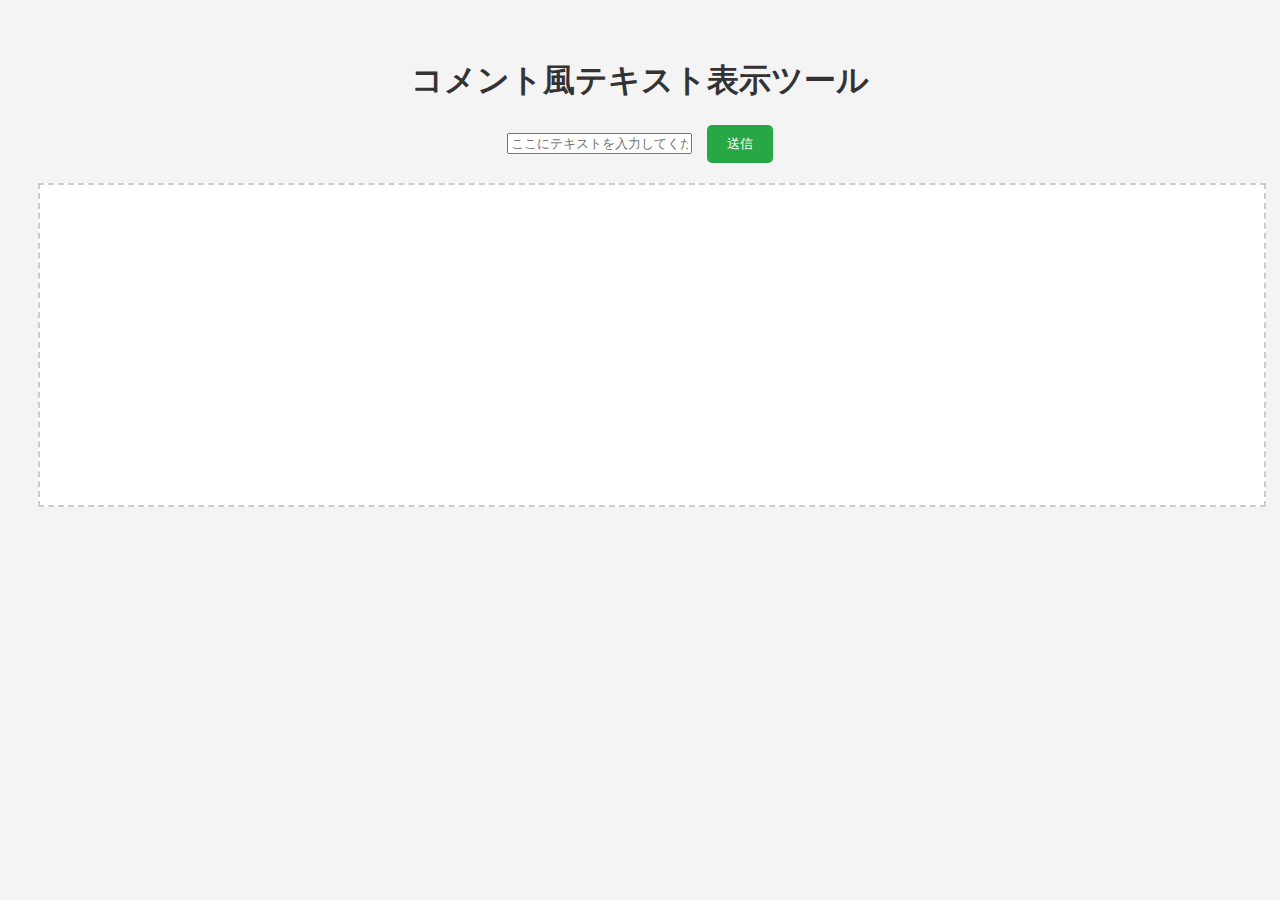
<file: comment-app/index.html>
<!DOCTYPE html>
<html lang="ja">
<head>
  <meta charset="UTF-8">
  <meta name="viewport" content="width=device-width, initial-scale=1.0">
  <title>コメント風ツール</title>
  <link rel="stylesheet" href="style.css">
</head>
<body>
  <h1>コメント風テキスト表示ツール</h1>
  <div id="form-area">
    <input type="text" id="input-text" placeholder="ここにテキストを入力してください">
    <button id="send-btn">送信</button>
  </div>

  <div id="comments-area"></div>
    
    <script src="script.js"></script>

</body>
</html>
</file>
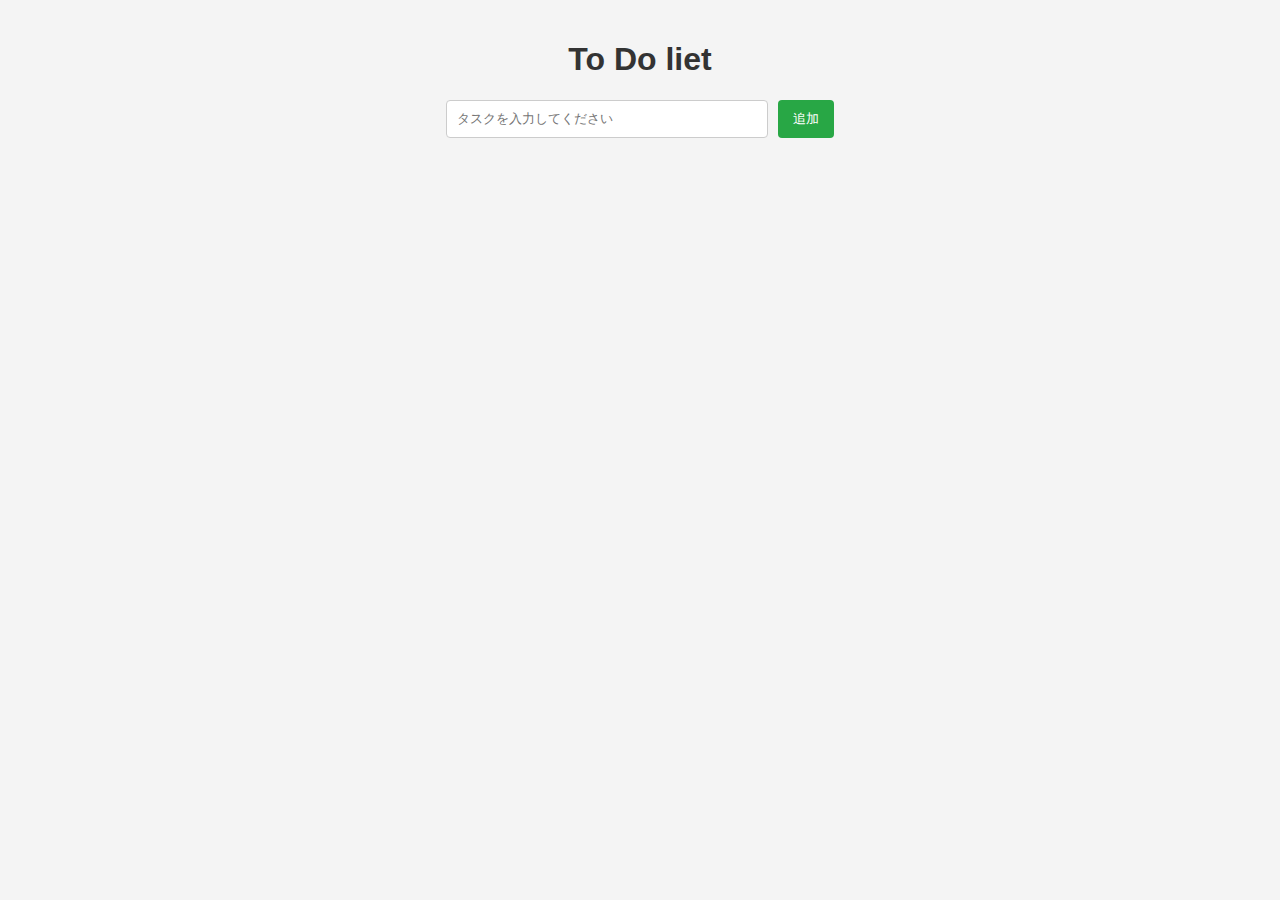
<file: todoli/index.html>
<!DOCTYPE html>
<html lang="ja">
<head>
  <meta charset="UTF-8">
  <meta name="viewport" content="width=device-width, initial-scale=1.0">
  <title>To Do list</title>
  <link rel="stylesheet" href="style.css">
</head>
<body>
  <h1>To Do liet</h1>
  <div id="todo-form">
    <input type="text" id="todo-input" placeholder="タスクを入力してください">
    <button id="add-btn">追加</button>
  </div>
  <ul id="todo-list">
    <!-- タスクがここに追加されます --> 
  </ul>
  <script src="script.js"></script>
</body>
</html>
</file>
<file: comment-app/style.css>
body {
    font-family: Arial, sans-serif;
    background-color: #f4f4f4;
    color: #333;
    padding: 30px;
    text-align: center;
}

#form-area {
    margin-bottom: 20px;
}

#comments-area {
  padding: 10px;
  width: 250px;
  font-size: 16px;
}

#send-btn {
    padding: 10px 20px;
    background-color: #28a745;
    color: white;
    margin-left: 10px;
    border: none;
    border-radius: 5px;
    cursor: pointer;
}

#comments-area {
  position: relative;
  width: 100%;
  height: 300px;
  border: 2px dashed #ccc;
  overflow: hidden;
  margin-top: 20px;
  background-color: hsl(0, 0%, 100%);
}

.comment {
    position: absolute;
    white-space: nowrap;
    font-size: 18px;
    padding: 8px 12px;
    background: rgba(255, 255, 255, 0.9);
    color: #000;
    border-radius: 20px;
    top: calc(10% + 80% * var(--rand));
    right: -200px; /* Start off-screen */
    animation: moveleft 5s linear forwards;
}

@keyframes moveleft {
    0% {
      right: -200px;
    }
    100% {
      right: 100%;
    }
}
</file>
<file: todoli/style.css>
body {
    font-family: Arial, sans-serif;
    background-color: #f4f4f4;
    margin: 0;
    padding: 20px;
}

h1 {
    text-align: center;
    color: #333;
}

#todo-form {
    display: flex;
    justify-content: center;
    margin-bottom: 20px;
}

#todo-input {
    width: 300px;
    padding: 10px;
    border: 1px solid #ccc;
    border-radius: 4px;
}

#add-btn {
    padding: 10px 15px;
    margin-left: 10px;
    background-color: #28a745;
    color: white;
    border: none;
    border-radius: 4px;
    cursor: pointer;
}

ul {
    list-style: none;
    padding: 0;
    max-width: 400px;
    margin: auto;
}

li {
    background-color: #fff;
    padding: 10px;
    margin-bottom: 10px;
    border: 1px solid #ddd;
    border-radius: 4px;
    display: flex;
    justify-content: space-between;
}

.done {
    text-decoration: line-through;
    color: #888;
}

button,delete {
    background-color: #dc3545;
    color: white;
    border: none;
    padding: 5px 10px;
    border-radius: 4px;
    cursor: pointer;
}
</file>
